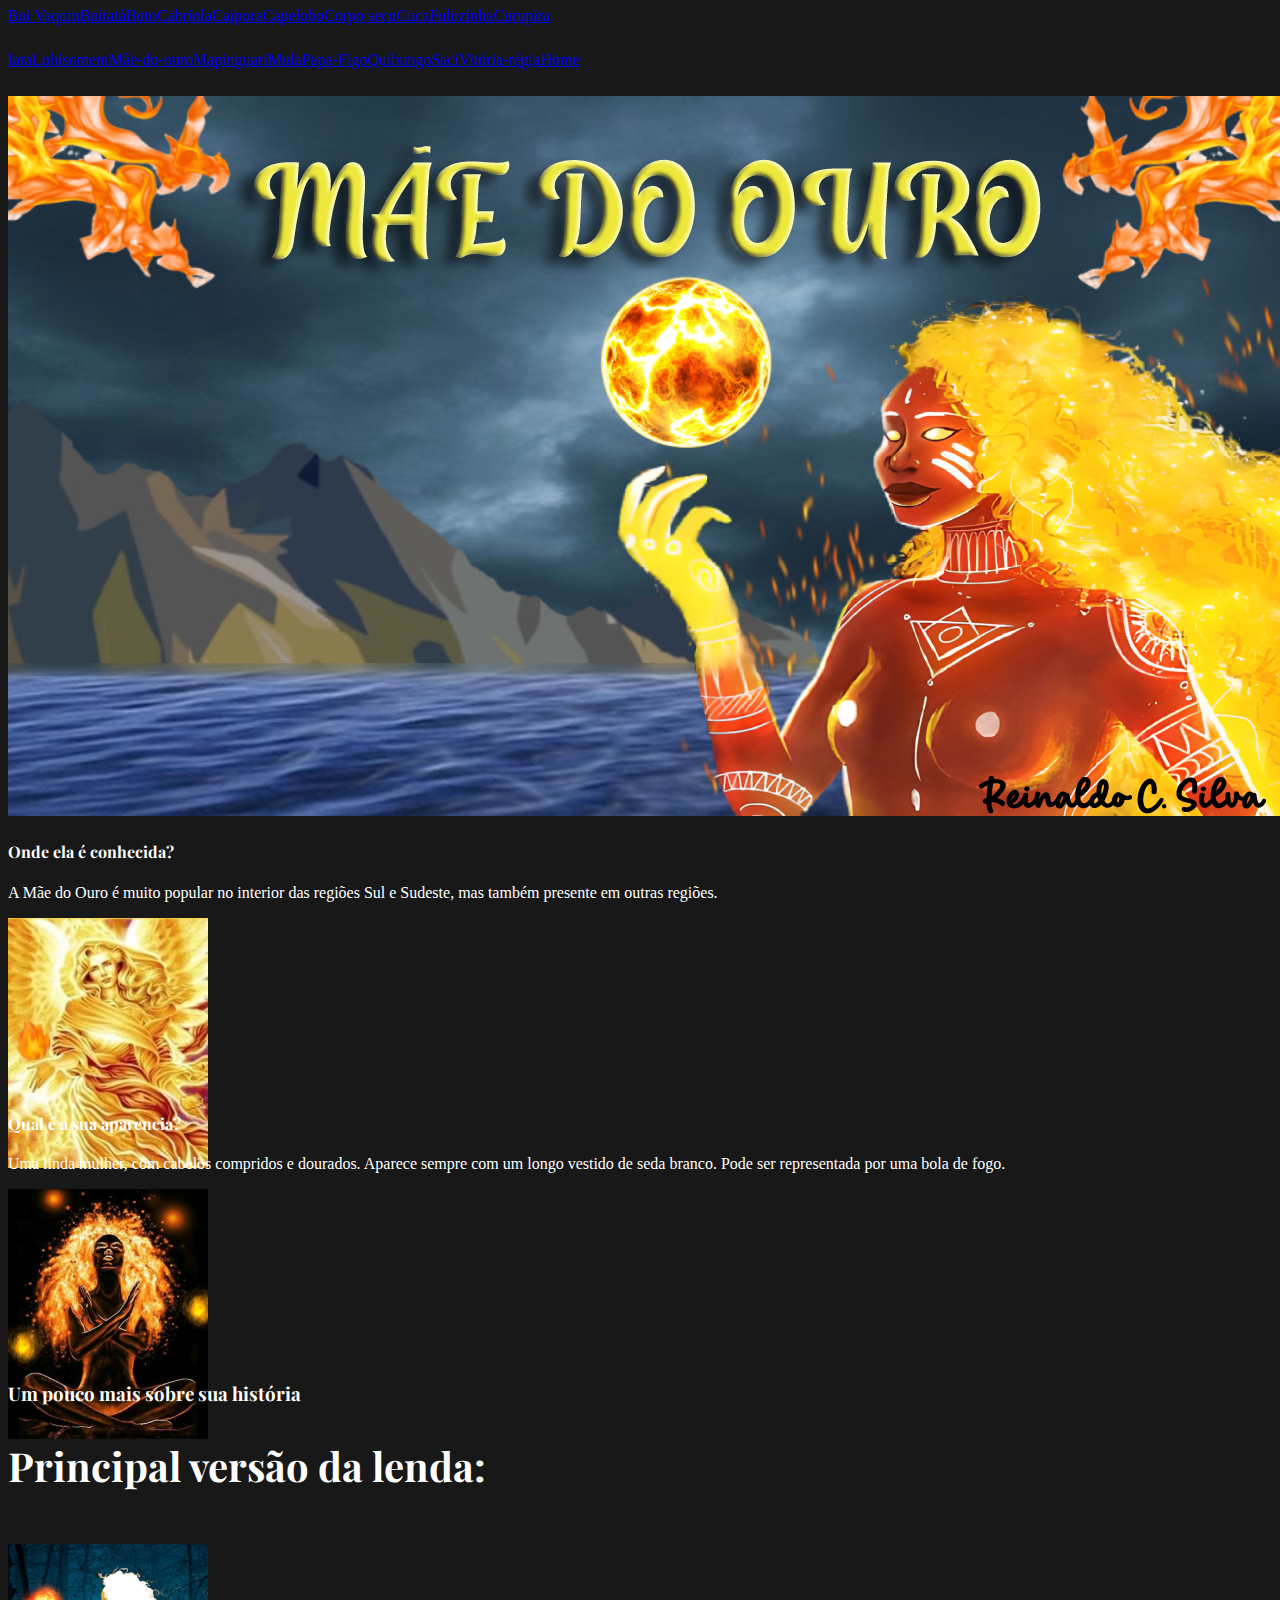
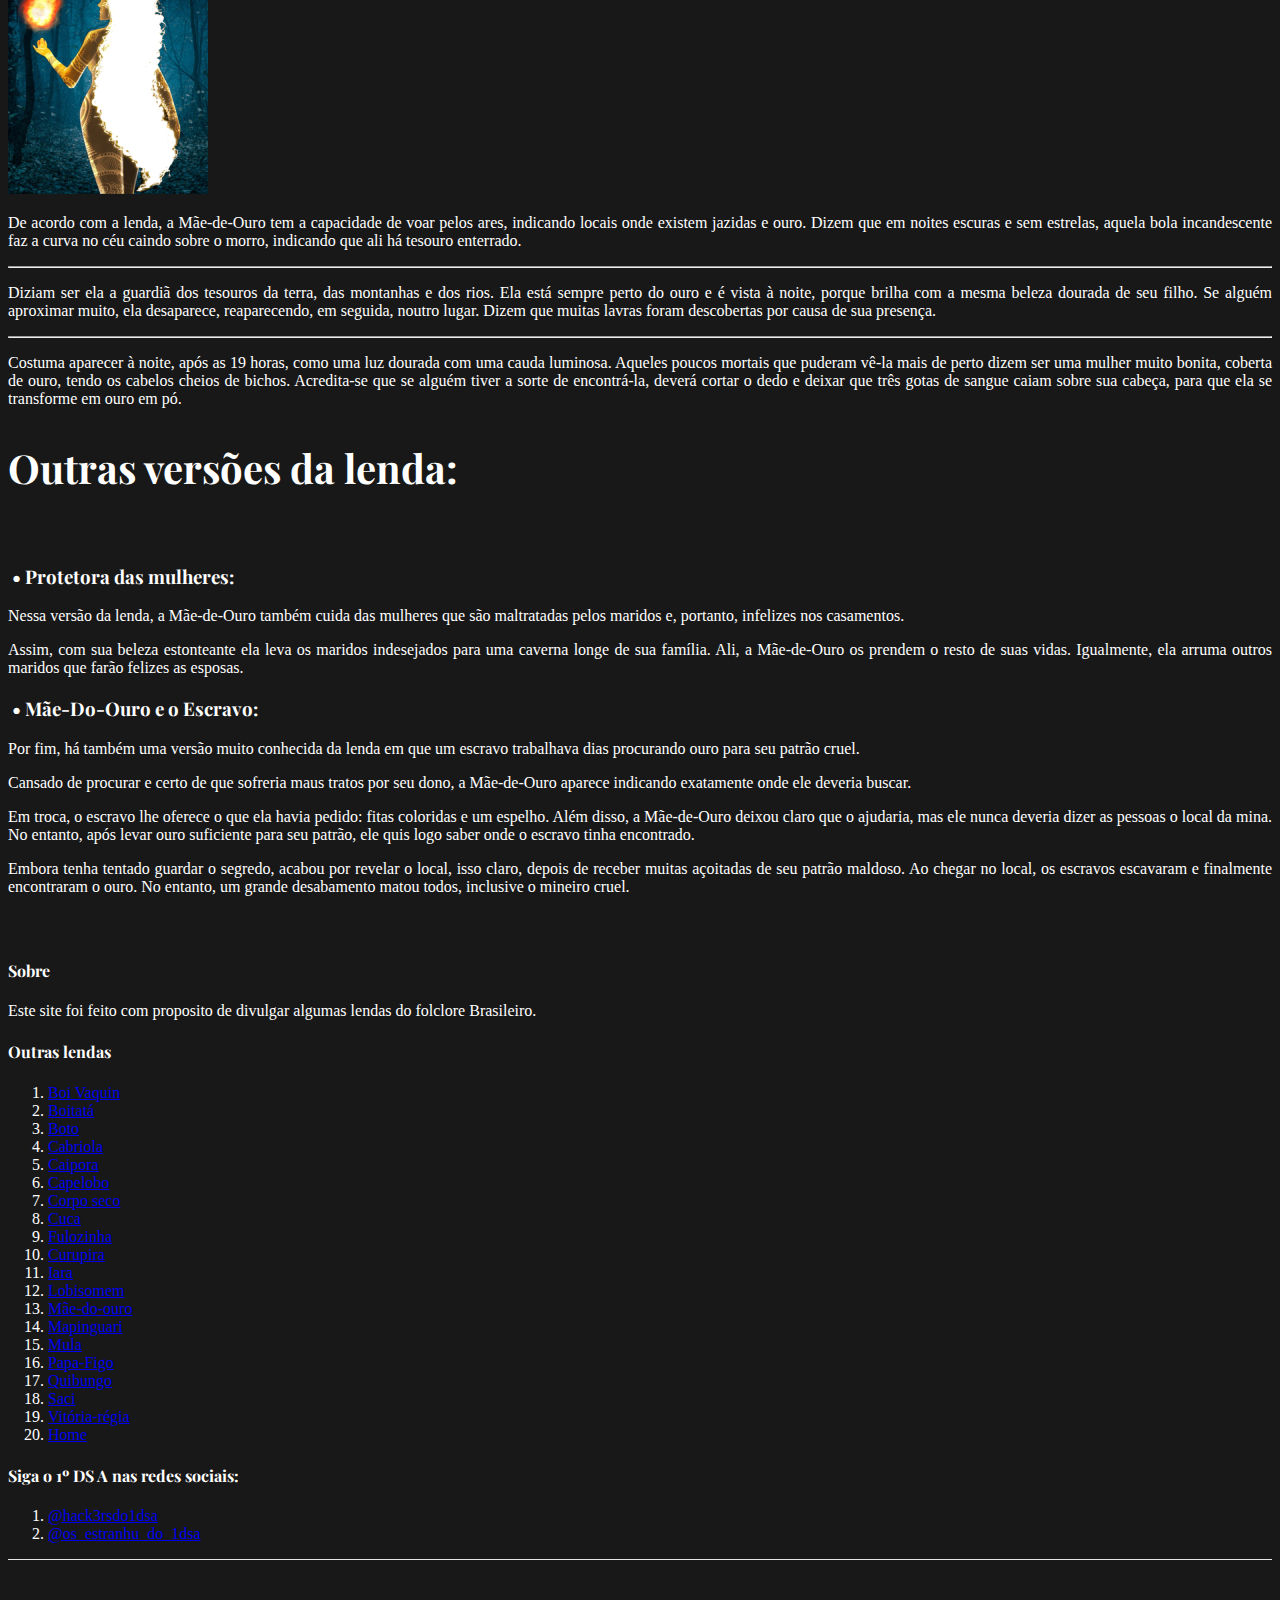
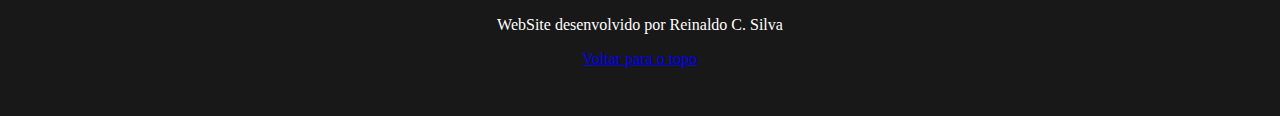
<file: index.html>
<!doctype html>
<html lang="pt-br">

<head>
  <meta charset="utf-8">
  <meta name="viewport" content="width=device-width, initial-scale=1">
  <meta name="description" content="">
  <meta name="author" content="Mark Otto, Jacob Thornton, and Bootstrap contributors">
  <meta name="generator" content="Hugo 0.101.0">
  <title>Mãe do ouro</title>
  <link rel="icon" href="imagens/icon.png">
  <link rel="canonical" href="https://getbootstrap.com/docs/5.2/examples/blog/">
  <link href="https://cdn.jsdelivr.net/npm/bootstrap@5.2.0/dist/css/bootstrap.min.css" rel="stylesheet"
    integrity="sha384-gH2yIJqKdNHPEq0n4Mqa/HGKIhSkIHeL5AyhkYV8i59U5AR6csBvApHHNl/vI1Bx" crossorigin="anonymous">
  <style>
    .bd-placeholder-img {
      font-size: 1.125rem;
      text-anchor: middle;
      -webkit-user-select: none;
      -moz-user-select: none;
      user-select: none;
    }

    @media (min-width: 768px) {
      .bd-placeholder-img-lg {
        font-size: 3.5rem;
      }
    }

    .b-example-divider {
      height: 3rem;
      background-color: rgba(0, 0, 0, .1);
      border: solid rgba(0, 0, 0, .15);
      border-width: 1px 0;
      box-shadow: inset 0 .5em 1.5em rgba(0, 0, 0, .1), inset 0 .125em .5em rgba(0, 0, 0, .15);
    }

    .b-example-vr {
      flex-shrink: 0;
      width: 1.5rem;
      height: 100vh;
    }

    .bi {
      vertical-align: -.125em;
      fill: currentColor;
    }

    .nav-scroller {
      position: relative;
      z-index: 2;
      height: 2.75rem;
      overflow-y: hidden;
    }

    .nav-scroller .nav {
      display: flex;
      flex-wrap: nowrap;
      padding-bottom: 1rem;
      margin-top: -1px;
      overflow-x: auto;
      text-align: center;
      white-space: nowrap;
      -webkit-overflow-scrolling: touch;
    }
  </style>
  <!-- Custom styles for this template -->
  <link href="https://fonts.googleapis.com/css?family=Playfair&#43;Display:700,900&amp;display=swap" rel="stylesheet">
  <!-- Custom styles for this template -->
  <link href="blog.css" rel="stylesheet">
</head>

<body>
  <div class="container">
    <div class="nav-scroller py-1 mb-2">
      <nav class="nav d-flex justify-content-between">
        <a class="p-2 link-info " href="../boi_vaquin/index.html">Boi Vaquin</a>
        <a class="p-2 link-info" href="../boitata/index.html">Boitatá</a>
        <a class="p-2 link-info" href="../boto/index.html">Boto</a>
        <a class="p-2 link-info" href="../cabriola/index.html">Cabriola</a>
        <a class="p-2 link-info" href="../caipora/index.html">Caipora</a>
        <a class="p-2 link-info" href="../capelobo/index.html">Capelobo</a>
        <a class="p-2 link-info" href="../corpo_seco/index.html">Corpo seco</a>
        <a class="p-2 link-info" href="../cuca/index.html">Cuca</a>
        <a class="p-2 link-info" href="../fulozinha/index.html">Fulozinha</a>
        <a class="p-2 link-info" href="../curupira/index.html">Curupira</a>
      </nav>
    </div>

    <div class="nav-scroller py-1 mb-2">
      <nav class="nav d-flex justify-content-between">
        <a class="p-2 link-info" href="../iara/index.html">Iara</a>
        <a class="p-2 link-info" href="../lobisomem/index.html">Lobisomem</a>
        <a class="p-2 link-info" href="../mae_do_ouro/index.html">Mãe-do-ouro</a>
        <a class="p-2 link-info" href="../mapinguari/index.html">Mapinguari</a>
        <a class="p-2 link-info" href="../mula/index.html">Mula</a>
        <a class="p-2 link-info" href="../papa-figo/index.html">Papa-Figo</a>
        <a class="p-2 link-info" href="../quibungo/index.html">Quibungo</a>
        <a class="p-2 link-info" href="../saci/index.html">Saci</a>
        <a class="p-2 link-info" href="../vitoria-regia/index.html">Vitória-régia</a>
        <a class="p-2 link-info" href="../index1AB.html">Home</a>
      </nav>
    </div>
  </div>

  <main class="container">
    <div class="p-4 p-md-5 mb-4 bg-secondary rounded bg-opacity-10">
      <div class="col-md-6 px-0">
        <img src="imagens/banner.jpg" alt="banner" class="banner">
      </div>
    </div>

    <div class="row mb-2">
      <div class="col-md-6">
        <div class="row g-0 border rounded overflow-hidden flex-md-row mb-4 shadow-sm h-md-250 position-relative">
          <div class="col p-4 d-flex flex-column position-static">
            <h4 class="mb-0">Onde ela é conhecida?</h4>
            <p class="card-text mb-auto"> A Mãe do Ouro é muito popular no interior das regiões Sul e Sudeste, mas
              também presente em outras regiões.</p>
          </div>
          <div class="col-auto d-none d-lg-block">
            <picture class="bd-placeholder-img" width="200" height="250" xmlns="http://www.w3.org/2000/svg" role="img"
              aria-label="Placeholder: Thumbnail" preserveAspectRatio="xMidYMid slice" focusable="false">
              <title>Saiba onde a Mãe do Ouro é popularmente conhecida</title>

              <img src="imagens/lenda3_Reinaldo.jpg" alt="Mãe do ouro" class="bd-placeholder-img-lg">
            </picture>

          </div>
        </div>
      </div>
      <div class="col-md-6 caixa">
        <div class="row g-0 border rounded overflow-hidden flex-md-row mb-4 shadow-sm h-md-250 position-relative">
          <div class="col p-4 d-flex flex-column position-static">
            <h4 class="mb-0">Qual é a sua aparencia?</h4 >
            <p class="mb-auto pb-3"> Uma linda mulher, com cabelos compridos e dourados. Aparece
              sempre com um longo vestido de seda branco. Pode ser representada por uma bola de fogo.</p>
          </div>
          <div class="col-auto d-none d-lg-block">
            <picture class="bd-placeholder-img" width="200" height="250" xmlns="http://www.w3.org/2000/svg" role="img"
              aria-label="Placeholder: Thumbnail" preserveAspectRatio="xMidYMid slice" focusable="false">
              <title>Aparencia</title>
              <img src="imagens/lenda2_Reinaldo.jpg" alt="mae_do_ouro" class="bd-placeholder-img-lg">
            </picture>

          </div>
        </div>
      </div>
    </div>

    <div class="row g-5">
      <div class="col-md-8">
        <h3 class="pb-4 mb-4 fst-italic border-bottom">
          Um pouco mais sobre sua história
        </h3>

        <article class="blog-post">
          <h2 class="blog-post-title mb-1 text-center">Principal versão da lenda: </h2> <br>
          <picture class="bd-placeholder-imm" width="200" height="250" xmlns="http://www.w3.org/2000/svg" role="img"
            aria-label="Placeholder: Thumbnail" preserveAspectRatio="xMidYMid slice" focusable="false">
            <title>Mãe do ouro</title>
            <img src="imagens/lenda4_Reinaldo.jpg" alt="mae_do_ouro" class="bd-placeholder-img-lg mx-auto d-block">
          </picture> <br>

          <p>De acordo com a lenda, a Mãe-de-Ouro tem a capacidade de voar pelos ares, indicando locais onde existem
            jazidas e ouro. Dizem que em noites escuras e sem estrelas, aquela bola incandescente faz a curva no céu
            caindo sobre o morro, indicando que ali há tesouro enterrado.</p>
          <hr>
          <p>Diziam ser ela a guardiã dos tesouros da terra, das montanhas e dos rios. Ela está sempre perto do ouro e é
            vista à noite, porque brilha com a mesma beleza dourada de seu filho. Se alguém aproximar muito, ela
            desaparece, reaparecendo, em seguida, noutro lugar. Dizem que muitas lavras foram descobertas por causa de
            sua presença. </p>
          <hr>
          <p>Costuma aparecer à noite, após as 19 horas, como uma luz dourada com uma cauda luminosa. Aqueles poucos
            mortais que puderam vê-la mais de perto dizem ser uma mulher muito bonita, coberta de ouro, tendo os cabelos
            cheios de bichos. Acredita-se que se alguém tiver a sorte de encontrá-la, deverá cortar o dedo e deixar que
            três gotas de sangue caiam sobre sua cabeça, para que ela se transforme em ouro em pó.</p>

          <h2 class="blog-post-title mb-1 border-top pt-4 text-center ">Outras versões da lenda:</h2> <br>

          <h3> &nbsp;&bull; Protetora das mulheres:</h3>

          <p>Nessa versão da lenda, a Mãe-de-Ouro também cuida das mulheres que são maltratadas pelos maridos e,
            portanto, infelizes nos casamentos.</p>
          <p>Assim, com sua beleza estonteante ela leva os maridos indesejados para uma caverna longe de sua família.
            Ali, a Mãe-de-Ouro os prendem o resto de suas vidas. Igualmente, ela arruma outros maridos que farão felizes
            as esposas.
          </p>
          
          <h3>&nbsp;&bull; Mãe-Do-Ouro e o Escravo:</h3>

          <p>Por fim, há também uma versão muito conhecida da lenda em que um escravo trabalhava dias procurando ouro
            para seu patrão cruel.</p>
          <p>Cansado de procurar e certo de que sofreria maus tratos por seu dono, a Mãe-de-Ouro aparece indicando
            exatamente onde ele deveria buscar.</p>
          <p>Em troca, o escravo lhe oferece o que ela havia pedido: fitas coloridas e um espelho. Além disso, a
            Mãe-de-Ouro deixou claro que o ajudaria, mas ele nunca deveria dizer as pessoas o local da mina. No entanto,
            após levar ouro suficiente para seu patrão, ele quis logo saber onde o escravo tinha encontrado.</p>
          <p>Embora tenha tentado guardar o segredo, acabou por revelar o local, isso claro, depois de receber muitas
            açoitadas de seu patrão maldoso. Ao chegar no local, os escravos escavaram e finalmente encontraram o ouro.
            No entanto, um grande desabamento matou todos, inclusive o mineiro cruel.</p>
        </article>
      </div>

      <div class="col-md-4">
        <div class="position-sticky" style="top: 2rem;">
          <div class="p-4 mb-3 bg-secondary rounded bg-opacity-10">
            <h4 class="fst-italic">Sobre</h4>
            <p class="mb-0">Este site foi feito com proposito de divulgar algumas lendas do folclore Brasileiro.</p>
          </div>

          <div class="p-4">
            <h4 class="fst-italic">Outras lendas</h4>
            <ol class="list-unstyled mb-0">
              <li><a class="link-info" href="../boi_vaquim/index.html">Boi Vaquin</a></li>
              <li><a class="link-info" href="../boitata/index.html">Boitatá</a></li>
              <li><a class="link-info" href="../boto/index.html">Boto</a></li>
              <li><a class="link-info" href="../cabriola/index.html">Cabriola</a></li>
              <li><a class="link-info" href="../caipora/index.html">Caipora</a></li>
              <li><a class="link-info" href="../capelobo/index.html">Capelobo</a></li>
              <li><a class="link-info" href="../corpo_seco/index.html">Corpo seco</a></li>
              <li><a class="link-info" href="../cuca/index.html">Cuca</a></li>
              <li><a class="link-info" href="../fulozinha/index.html">Fulozinha</a></li>
              <li><a class="link-info" href="../curupira/index.html">Curupira</a></li>
              <li><a class="link-info" href="../iara/index.html">Iara</a></li>
              <li><a class="link-info" href="../lobisomem/index.html">Lobisomem</a></li>
              <li><a class="link-info" href="../mae_do_ouro/index.html">Mãe-do-ouro</a></li>
              <li><a class="link-info" href="../mapinguari/index.html">Mapinguari</a></li>
              <li><a class="link-info" href="../mula/index.html">Mula</a></li>
              <li><a class="link-info" href="../papa_figo/index.html">Papa-Figo</a></li>
              <li><a class="link-info" href="../quibungo/index.html">Quibungo</a></li>
              <li><a class="link-info" href="../saci/index.html">Saci</a></li>
              <li><a class="link-info" href="../vitoria-regia/index.html">Vitória-régia</a></li>
              <li><a class="link-info" href="../index1AB.html">Home</a></li>
            </ol>
          </div>

          <div class="p-4">
            <h4 class="fst-italic">Siga o 1º DS A nas redes sociais:</h4>
            <ol class="list-unstyled">
              <li><a class="link-info" href="https://instagram.com/hack3rsdo1dsa?igshid=YmMyMTA2M2Y="
                  target="_blank">@hack3rsdo1dsa</a></li>
              <li><a class="link-info" href="https://instagram.com/os_estranhu_do_1dsa?igshid=YmMyMTA2M2Y="
                  target="_blank">@os_estranhu_do_1dsa</a></li>
            </ol>
          </div>
        </div>
      </div>
    </div>

  </main>

  <footer class="blog-footer">
    <p>WebSite desenvolvido por Reinaldo C. Silva</p>
    <p>
      <a class="link-info" href="#">Voltar para o topo</a>
    </p>
  </footer>
</body>

</html>
</file>
<file: blog.css>
/* stylelint-disable selector-list-comma-newline-after */

.blog-header {
  border-bottom: 1px solid #e5e5e5;
}

.blog-header-logo {
  font-family: "Playfair Display", Georgia, "Times New Roman", serif/*rtl:Amiri, Georgia, "Times New Roman", serif*/;
  font-size: 2.25rem;
}

.blog-header-logo:hover {
  text-decoration: none;
}

h1, h2, h3, h4, h5, h6 {
  font-family: "Playfair Display", Georgia, "Times New Roman", serif/*rtl:Amiri, Georgia, "Times New Roman", serif*/;
}

.display-4 {
  font-size: 2.5rem;
}
@media (min-width: 768px) {
  .display-4 {
    font-size: 3rem;
  }
}

.flex-auto {
  flex: 0 0 auto;
}

.h-250 { height: 250px; }
@media (min-width: 768px) {
  .h-md-250 { height: 250px; }
}

/* Pagination */
.blog-pagination {
  margin-bottom: 4rem;
}

/*
 * Blog posts
 */
.blog-post {
  margin-bottom: 4rem;
}
.blog-post-title {
  font-size: 2.5rem;
}
.blog-post-meta {
  margin-bottom: 1.25rem;
  color: #727272;
}

/*
 * Footer
 */
.blog-footer {
  padding: 2.5rem 0;
  color: #727272;
  text-align: center;
  background-color: #f9f9f9;
  border-top: .05rem solid #e5e5e5;
}
.blog-footer p:last-child {
  margin-bottom: 0;
}

/* minhas mudandças  */

body{
  background-color: #181818;
  color: white;
}

.blog-footer{
  background-color: #181818;
  color: white;
}


.banner{
  max-width: 100%;
}

@media (min-width: 768px) {
  .banner{
    max-width: 200%;
  }
}

p{
  text-align: justify;
}

.blog-footer p{
  text-align: center;  
}
</file>
